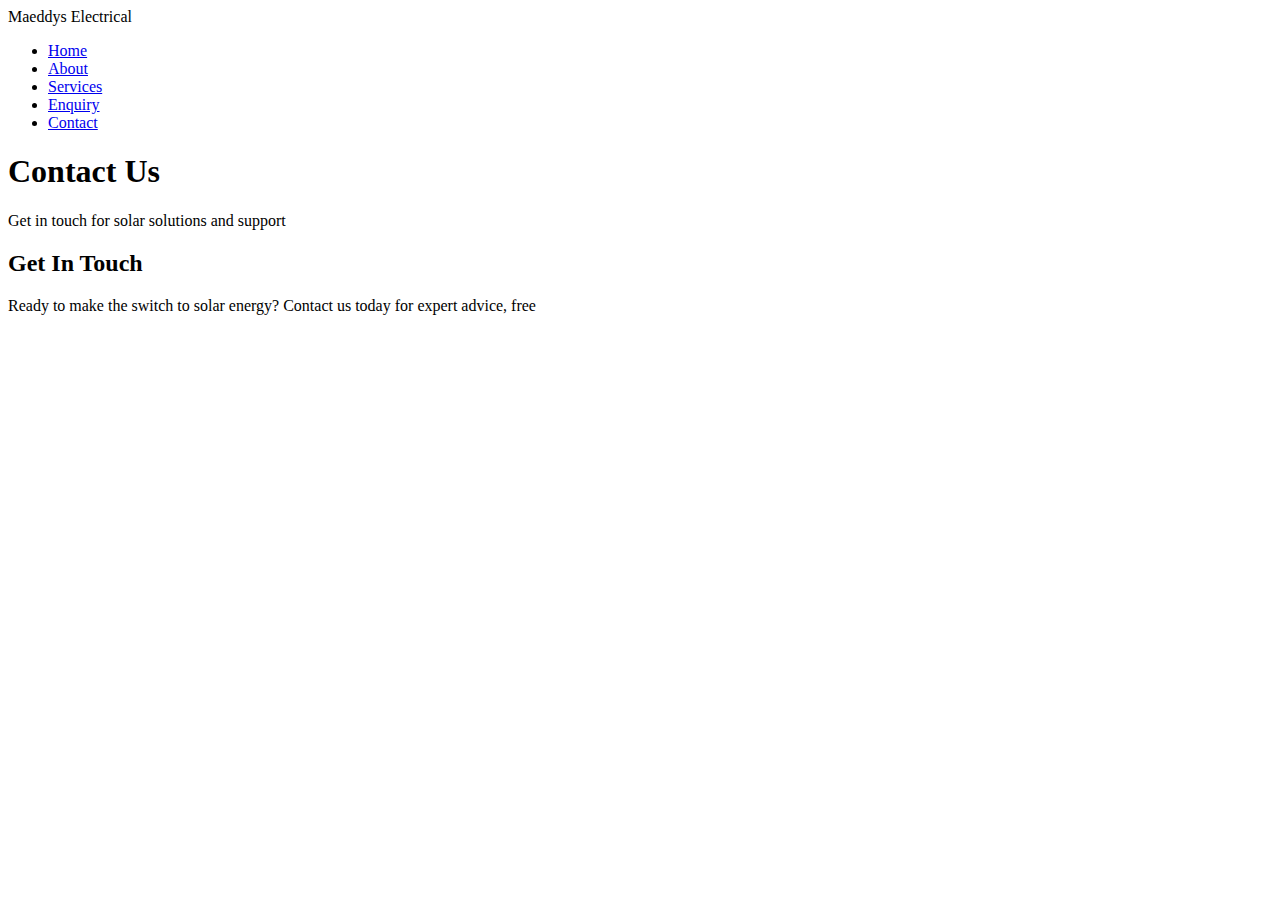
<file: Part 1/Html/contact.html>
<!DOCTYPE html>
<html lang="en">
<head>
    <meta charset="UTF-8">
    <meta name="viewport" content="width=device-width, initial-scale=1.0">
    <title>Contact Us - Maeddys Electrical</title>
</head>
<body>
  
    <header>
        <nav class="container">
            <div class="logo">Maeddys Electrical</div>
            <ul class="nav-links">
                <li><a href="index.html">Home</a></li>
                <li><a href="about.html">About</a></li>
                <li><a href="services.html">Services</a></li>
                <li><a href="enquiry.html">Enquiry</a></li>
                <li><a href="contact.html" class="active">Contact</a></li>
                <a href="https://www.facebook.com/maeddys.electrical" target="_blank"><i class="fab fa-facebook-f"></i></a>
                <a href="https://www.instagram.com/direct/inbox/?next=https%3A%2F%2Fwww.instagram.com%2Fdirect%2Ft%2F109822030408453%2F%3F__coig_login%3D1/"><i class="fab fa-instagram"></i></a>
                <a href="https://wa.me/27835454040" target="_blank"><i class="fab fa-whatsapp"></i></a>
            </ul>
        </nav>
    </header>

    <section class="page-header">
        <div class="container">
            <h1>Contact Us</h1>
            <p>Get in touch for solar solutions and support</p>
        </div>
    </section>

    <section class="contact" id="contact">
        <div class="container">
            <div class="contact-content">
                <div class="contact-info">
                    <h2>Get In Touch</h2>
                    <p>Ready to make the switch to solar energy? Contact us today for expert advice, free 
</body>
</html>
</file>
